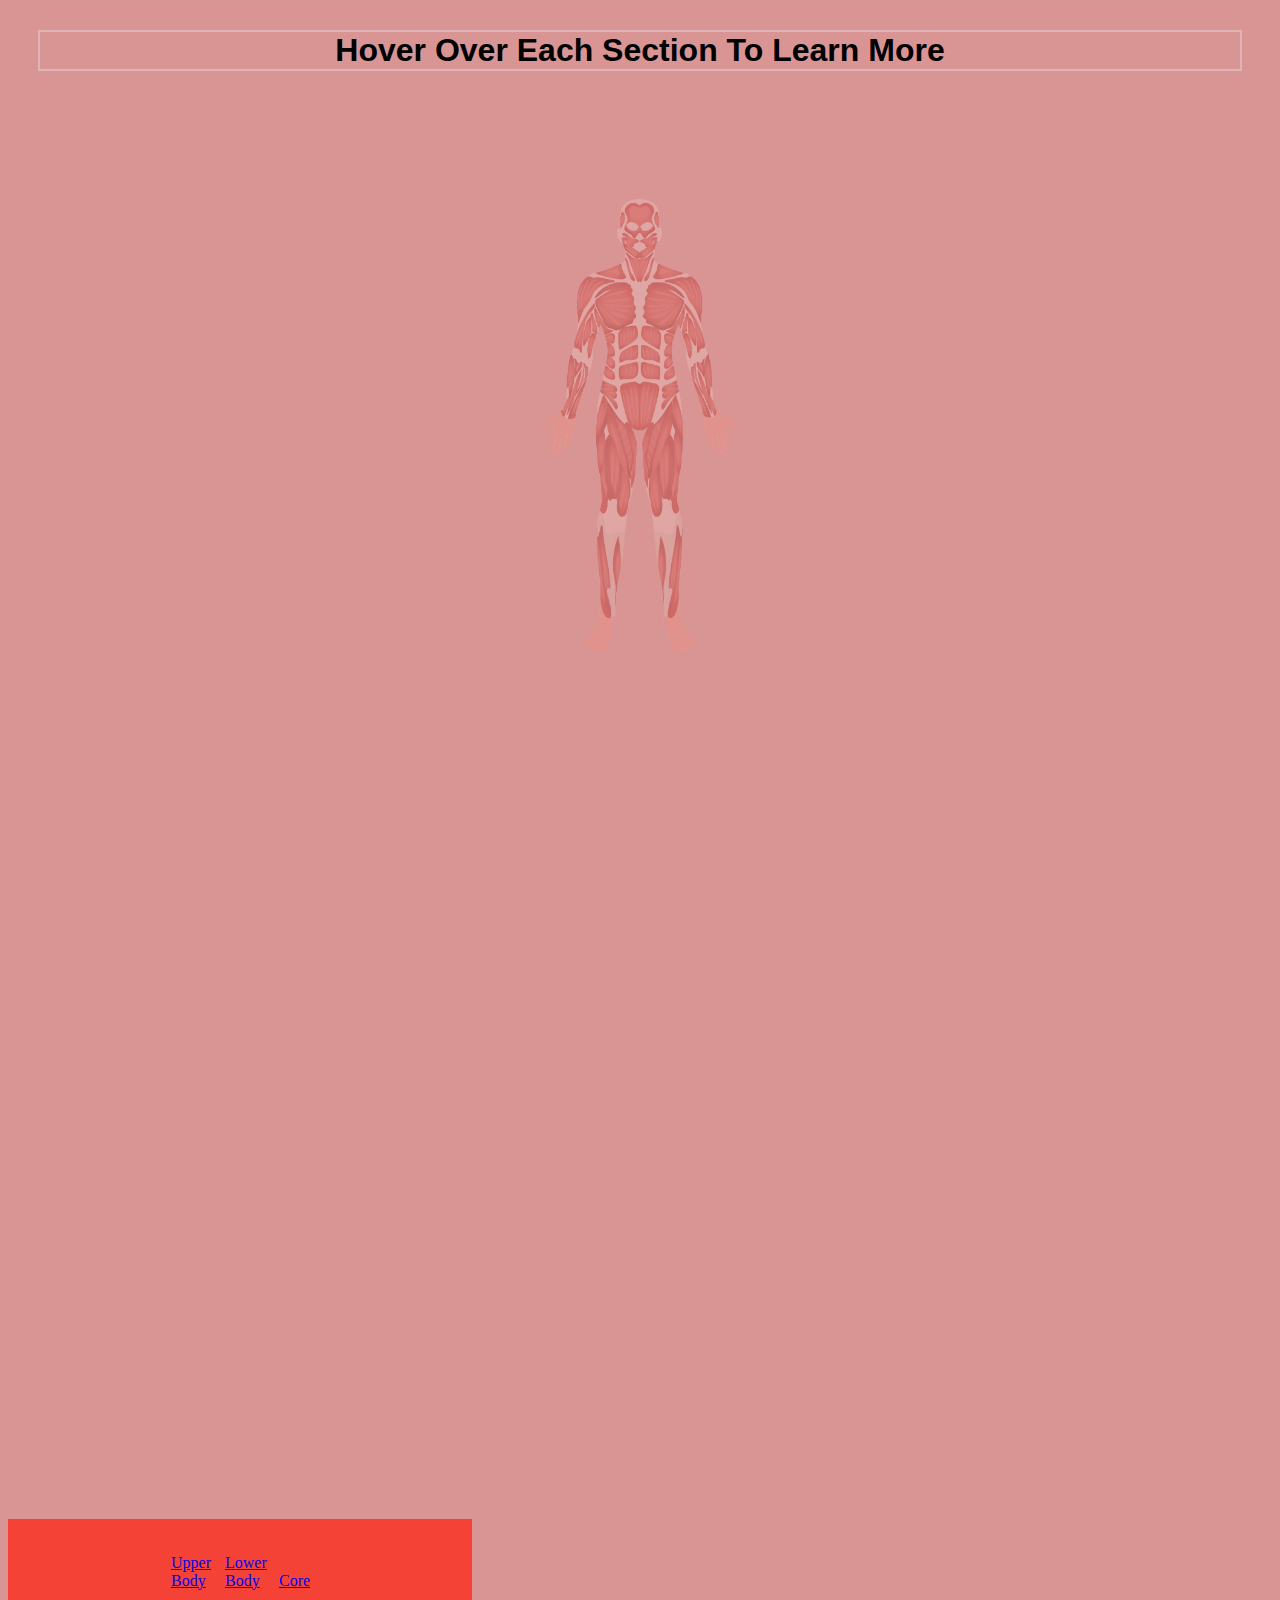
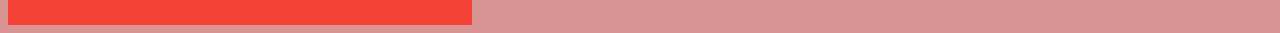
<file: index.html>
<!DOCTYPE html>
<html lang="en">
<head>
    <meta charset="UTF-8">
    <meta http-equiv="X-UA-Compatible" content="IE=edge">
    <meta name="viewport" content="width=device-width, initial-scale=1.0">
    <title>Final Project</title>
    <link rel="stylesheet" href="style.css">

</head>
<body>
    <h1>Hover Over Each Section To Learn More</h1>
    <div class="container">

        <img class="full" id="full-body" src="fullmuscleman.png" alt="fullbody"/>
        <a href="upper_body_page.html">
           <img class="upper" id="upper-body" src="upper.png" alt="upperbody"/> 
        </a>
        <a href="core_page.html">
            <img class="torso" id="core" src="torso.png" alt="core"/>
        </a>
        <a href="lower_body_page.html">
            <img class="lower" id="lowerbody" src="lower_body.png" alt="lower"/>
        </a>
            
    </div>

    
    <ul class="contacts">

        <li><a href="upper_body_page.html">Upper Body</a></li>
        <li><a href="lower_body_page.html">Lower Body</a></li>
        <li><a href="core_page.html">Core</a></li>
    </ul>
    
    
</body>
</html>
</file>
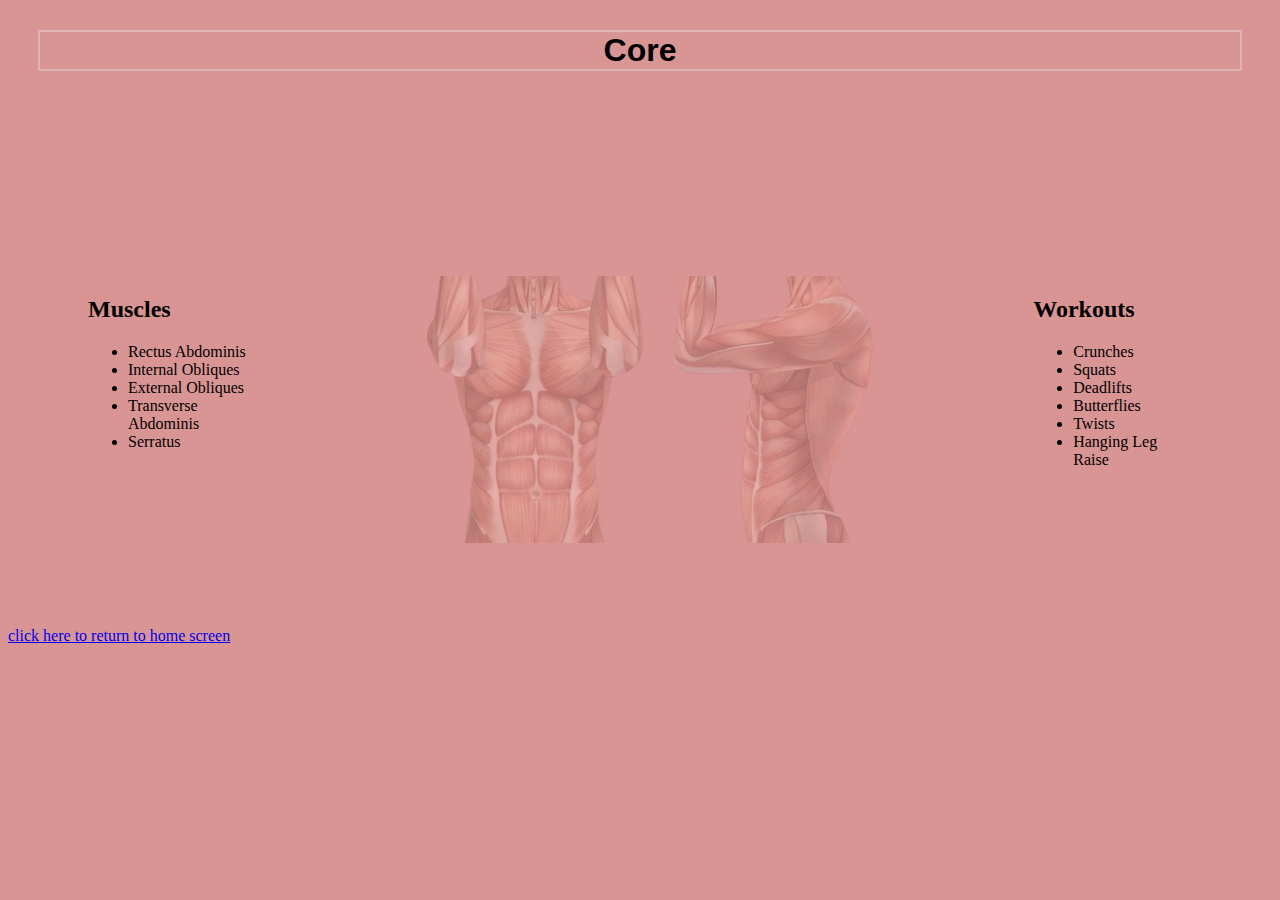
<file: core_page.html>
<!DOCTYPE html>
<html lang="en">
<head>
    <meta charset="UTF-8">
    <meta http-equiv="X-UA-Compatible" content="IE=edge">
    <meta name="viewport" content="width=device-width, initial-scale=1.0">
    <title>Core</title>
    <link rel="stylesheet" href="style.css">
</head>
<body>
    <header></header>
        <h1>Core</h1>
    </header> 

    <section class="articles">
        <article>

        <h2>Muscles</h2>
        <ul>
            <li>Rectus Abdominis</li>
            <li>Internal Obliques</li>
            <li>External Obliques</li>
            <li>Transverse Abdominis</li>
            <li>Serratus</li>
    
        </ul>
        </article>
        <article>
        <a href="#">
            <img id="up" src="coreguy.png" alt="upper"/>
        </a>
        </article>
        <article>
        <h2>Workouts</h2>
        <ul>
            <li>Crunches</li>
            <li>Squats</li>
            <li>Deadlifts</li>
            <li>Butterflies</li>
            <li>Twists</li>
            <li>Hanging Leg Raise</li>

        </ul>
        
    </article>

    
    </section>

    <a href="index.html">click here to return to home screen</a>
    
</body>
</html>
</file>
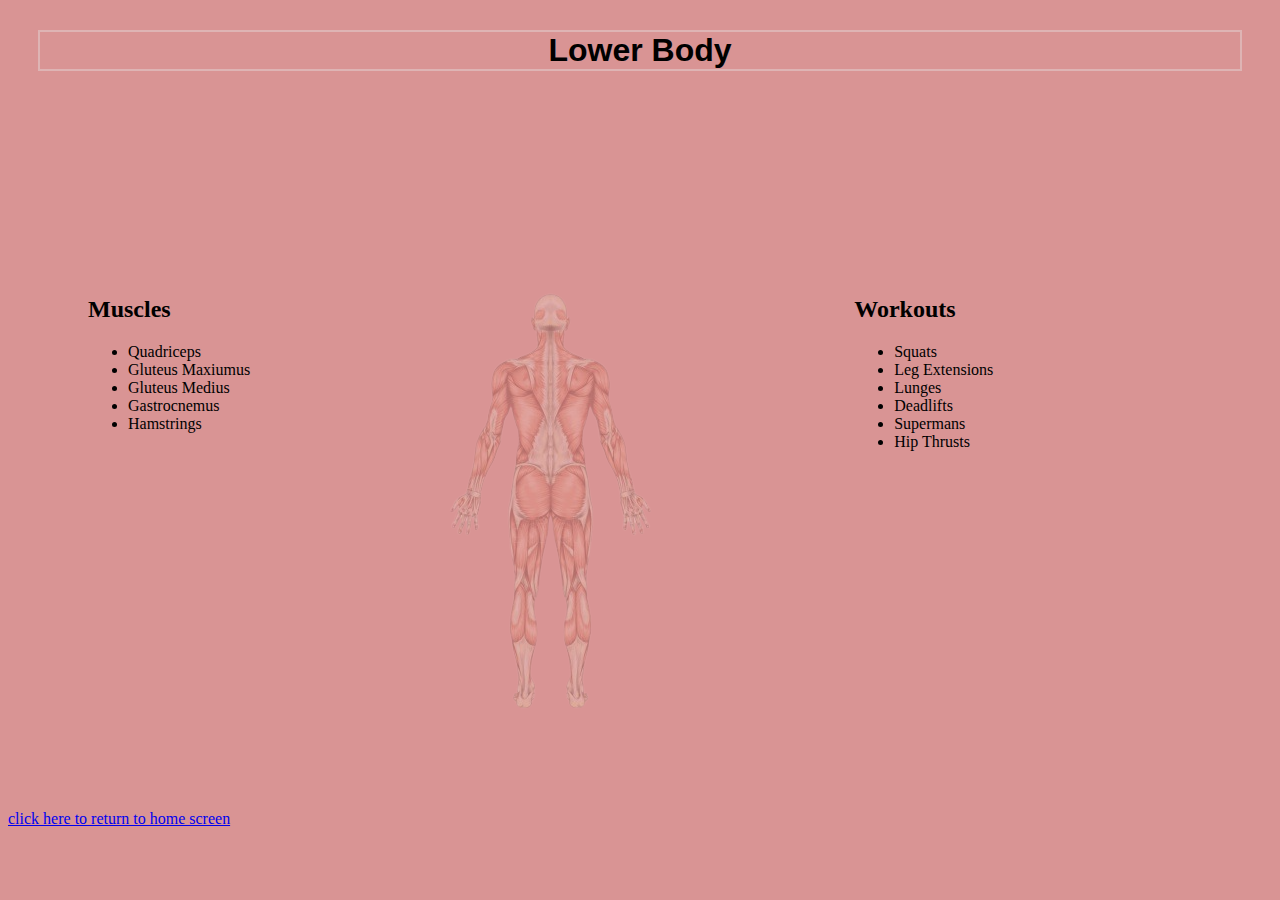
<file: lower_body_page.html>
<!DOCTYPE html>
<html lang="en">
<head>
    <meta charset="UTF-8">
    <meta http-equiv="X-UA-Compatible" content="IE=edge">
    <meta name="viewport" content="width=device-width, initial-scale=1.0">
    <title>Lower Body</title>
    <link rel="stylesheet" href="style.css">
</head>
<body>
    <header></header>
    <h1>Lower Body</h1>
</header> 

<section class="articles">
    <article>

    <h2>Muscles</h2>
    <ul>
        <li>Quadriceps</li>
        <li>Gluteus Maxiumus</li>
        <li>Gluteus Medius</li>
        <li>Gastrocnemus</li>
        <li>Hamstrings</li>
        
    </ul>
    </article>
    <article>
    <a href="#">
        <img id="up" src="lowerguy.png" alt="upper"/>
    </a>
    </article>
    <article>
    <h2>Workouts</h2>
    <ul>
        <li>Squats</li>
        <li>Leg Extensions</li>
        <li>Lunges</li>
        <li>Deadlifts</li>
        <li>Supermans</li>
        <li>Hip Thrusts</li>

    </ul>
    
</article>


</section>

<a href="index.html">click here to return to home screen</a>

</body>
</html>
</file>
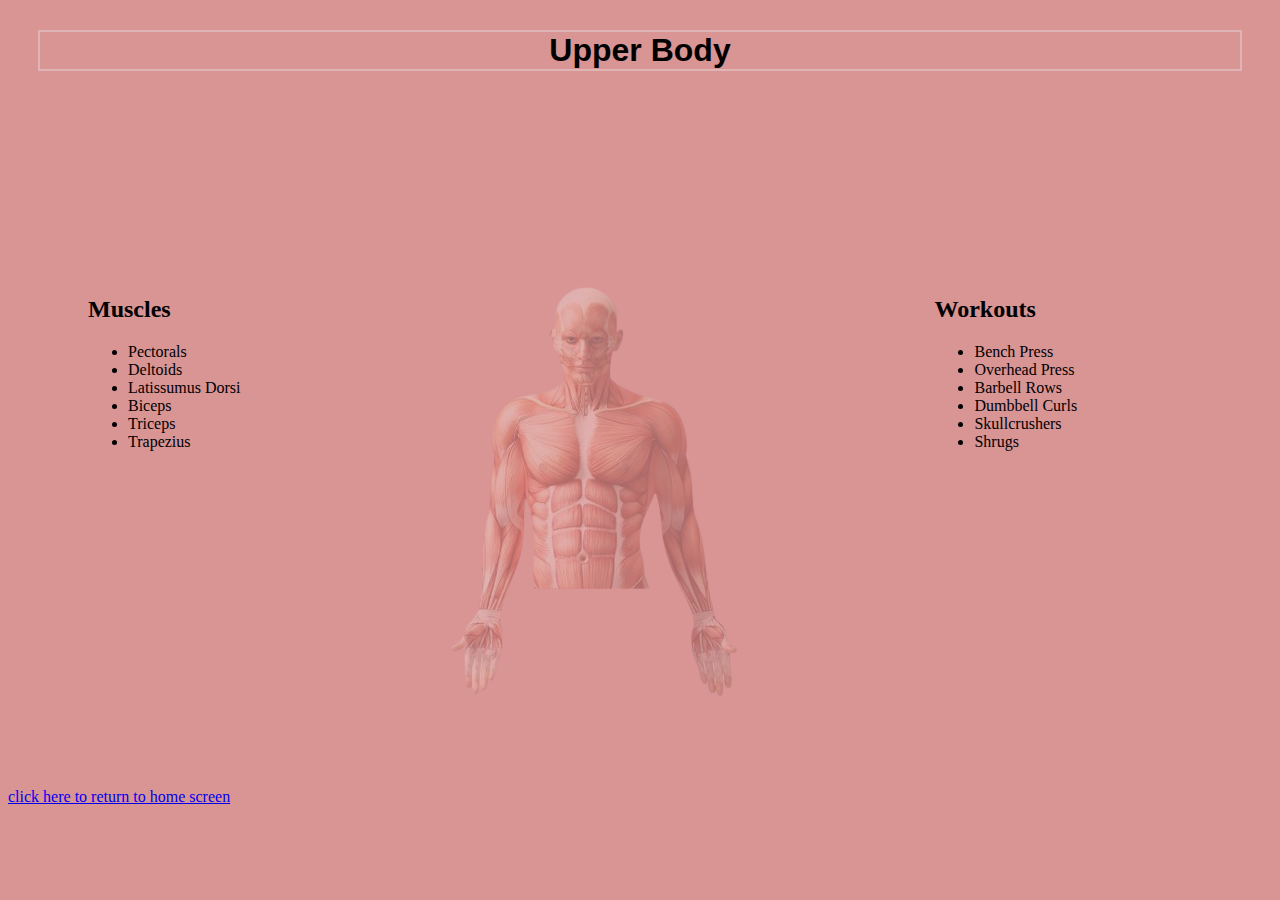
<file: upper_body_page.html>
<!DOCTYPE html>
<html lang="en">
<head>
    <meta charset="UTF-8">
    <meta http-equiv="X-UA-Compatible" content="IE=edge">
    <meta name="viewport" content="width=device-width, initial-scale=1.0">
    <title>Upper Body</title>
    <link rel="stylesheet" href="style.css">
</head>
<body>
    <header></header>
        <h1>Upper Body</h1>
    </header> 

    <section class="articles">
        <article>

        <h2>Muscles</h2>
        <ul>
            <li>Pectorals</li>
            <li>Deltoids</li>
            <li>Latissumus Dorsi</li>
            <li>Biceps</li>
            <li>Triceps</li>
            <li>Trapezius</li>
        </ul>
        </article>
        <article>
        <a href="#">
            <img id="up" src="upperman.png" alt="upper"/>
        </a>
        </article>
        <article>
        <h2>Workouts</h2>
        <ul>
            <li>Bench Press</li>
            <li>Overhead Press</li>
            <li>Barbell Rows</li>
            <li>Dumbbell Curls</li>
            <li>Skullcrushers</li>
            <li>Shrugs</li>

        </ul>
        
    </article>

    
    </section>

    <a href="index.html">click here to return to home screen</a>
    
</body>
</html>
</file>
<file: style.css>
body{
    background-color: #D99494; /*applies color to whole page*/

}

h1{
    text-align: center; /*centers the text */
    margin: 30px; /* applies padding to top and bottom of text box*/
    margin-bottom: 125px; /* applies padding to only bottom of text box*/
    border: 2px solid rgb(222, 180, 180);
    font-family: 'Lucida Sans', 'Lucida Sans Regular', 'Lucida Grande', 'Lucida Sans Unicode', Geneva, Verdana, sans-serif;
}

section{
    display:flex;
}
article {
    padding: 40px;
    margin: 40px;
}

article:nth-of-type(2) {

}

article:nth-of-type(2) {
    
}


img{
    width: 100%;
    opacity: 30%;
}
.container{
    /*handles the entire container*/
    position: relative;
    margin: 0 auto; /* centers image in middle of screen*/
    width: 200px; /*changes size (width and height) of img */
    box-align: center; 
}
.upper{
    position:relative;
    top:-397px;
    opacity: 0;
    z-index: 2;

}

.upper:hover{
    transition: all .3s linear;
    opacity: 100;
    z-index: 2;
    
}

.torso{
    position: relative;
    top:-601px;
    opacity: 0;
    z-index: 1;
    
    
}

.torso:hover{
    transition:all .3s linear;
    opacity:100;
    z-index: 1;
    
}

.lower{
    width: 53%;
    background-color: none;
    position: relative;
    left:47px;
    top:-864px;
    opacity: 0;
    z-index: 3;
    
}

.lower:hover{
    transition: all .3s linear;
    opacity:100;
    z-index: 3;
    
}


.contacts{
    top:-400px;
    background-color: #f44336;
    margin:0 auto;
    width:400px;
    border: none;
    color: white;
    padding: 15px 32px;
    text-align: center;
    text-decoration: none;
    display: inline-block;
    font-size: 16px;
}

.contacts li {
    width: 30px;
    display: inline-block;
    padding: 20px 10px;
}

.contacts li a img:hover{
    opacity: 0.5;
    transition: opacity ease-in-out .2s;
}
</file>
